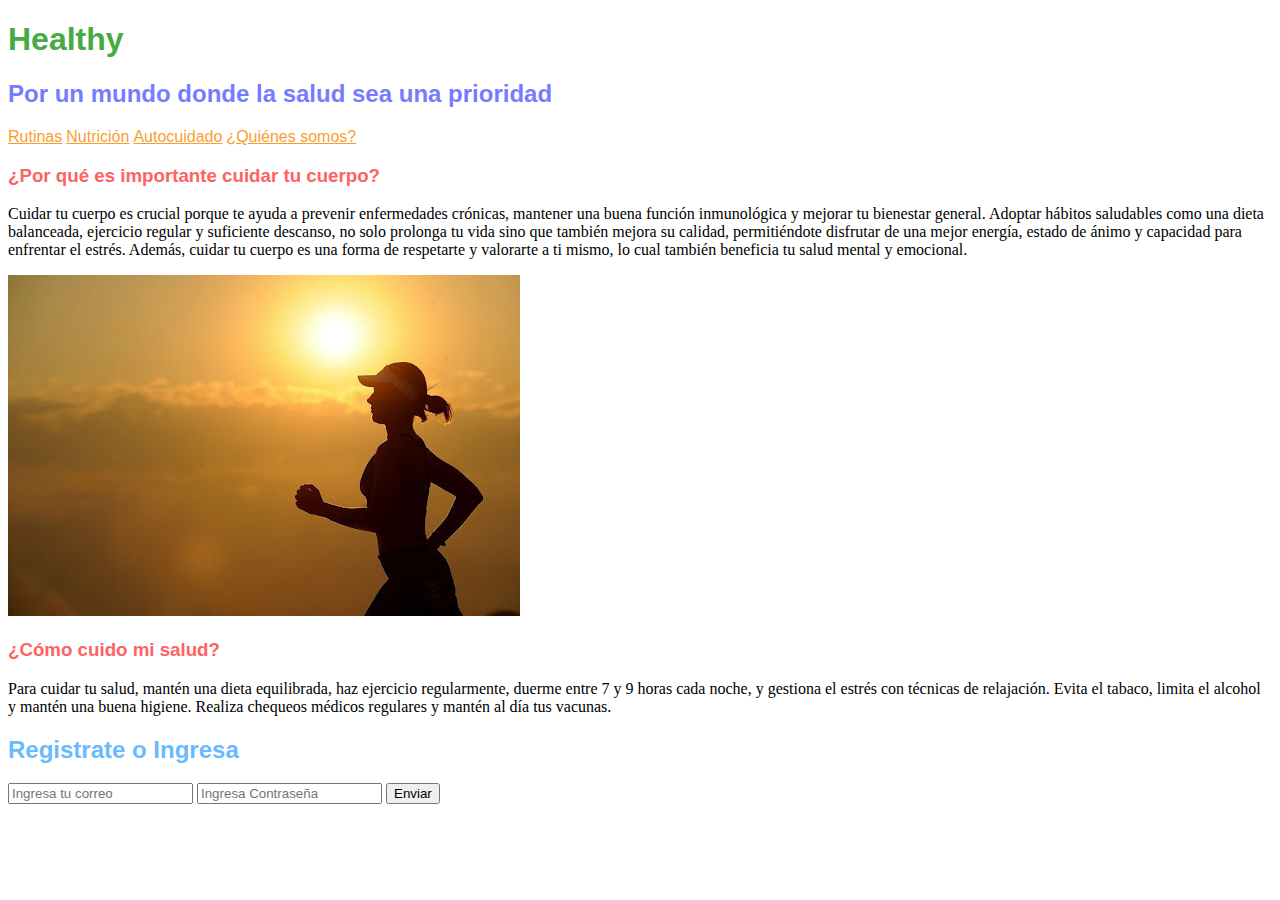
<file: Codigo/Index.html>
<!DOCTYPE html>
<html lang="en">
<head>
    <meta charset="UTF-8">
    <meta name="viewport" content="width=device-width, initial-scale=1.0">
    <title>Healthy</title>
    <link rel="stylesheet" href="style.css">
</head>
<body> 
    <h1>Healthy</h1>
    <h2 id="emblema">Por un mundo donde la salud sea una prioridad</h2>
    
    <a href="Rutinas.html" title="Rutinas">Rutinas</a>
    <a href="Nutrición.html"title="Nutrición">Nutrición</a>
    <a href="Autocuidado.html"title="Autocuidado">Autocuidado</a>
    <a href="Somos.html"title="¿Quiénes somos?">¿Quiénes somos?</a>

    <h3>¿Por qué es importante cuidar tu cuerpo?</h3>
    <p>
        Cuidar tu cuerpo es crucial porque te ayuda a prevenir enfermedades crónicas, mantener una buena función inmunológica y mejorar tu bienestar general. Adoptar hábitos saludables como una dieta balanceada, ejercicio regular y suficiente descanso, no solo prolonga tu vida sino que también mejora su calidad, permitiéndote disfrutar de una mejor energía, estado de ánimo y capacidad para enfrentar el estrés. Además, cuidar tu cuerpo es una forma de respetarte y valorarte a ti mismo, lo cual también beneficia tu salud mental y emocional.
    </p>
    <img src = "../Imagenes/Principal.jpg" alt ="Persona Saludable">

    <h3>¿Cómo cuido mi salud?</h3>
    <p>
        Para cuidar tu salud, mantén una dieta equilibrada, haz ejercicio regularmente, duerme entre 7 y 9 horas cada noche, y gestiona el estrés con técnicas de relajación. Evita el tabaco, limita el alcohol y mantén una buena higiene. Realiza chequeos médicos regulares y mantén al día tus vacunas.
    </p>
    <h2>Registrate o Ingresa</h2>
    <form>
        <input type="email" name="email" placeholder="Ingresa tu correo">
        <input type ="password" name="password" placeholder="Ingresa Contraseña">
        <input type = "submit" value ="Enviar">

    </form>

</body>
</html>
</file>
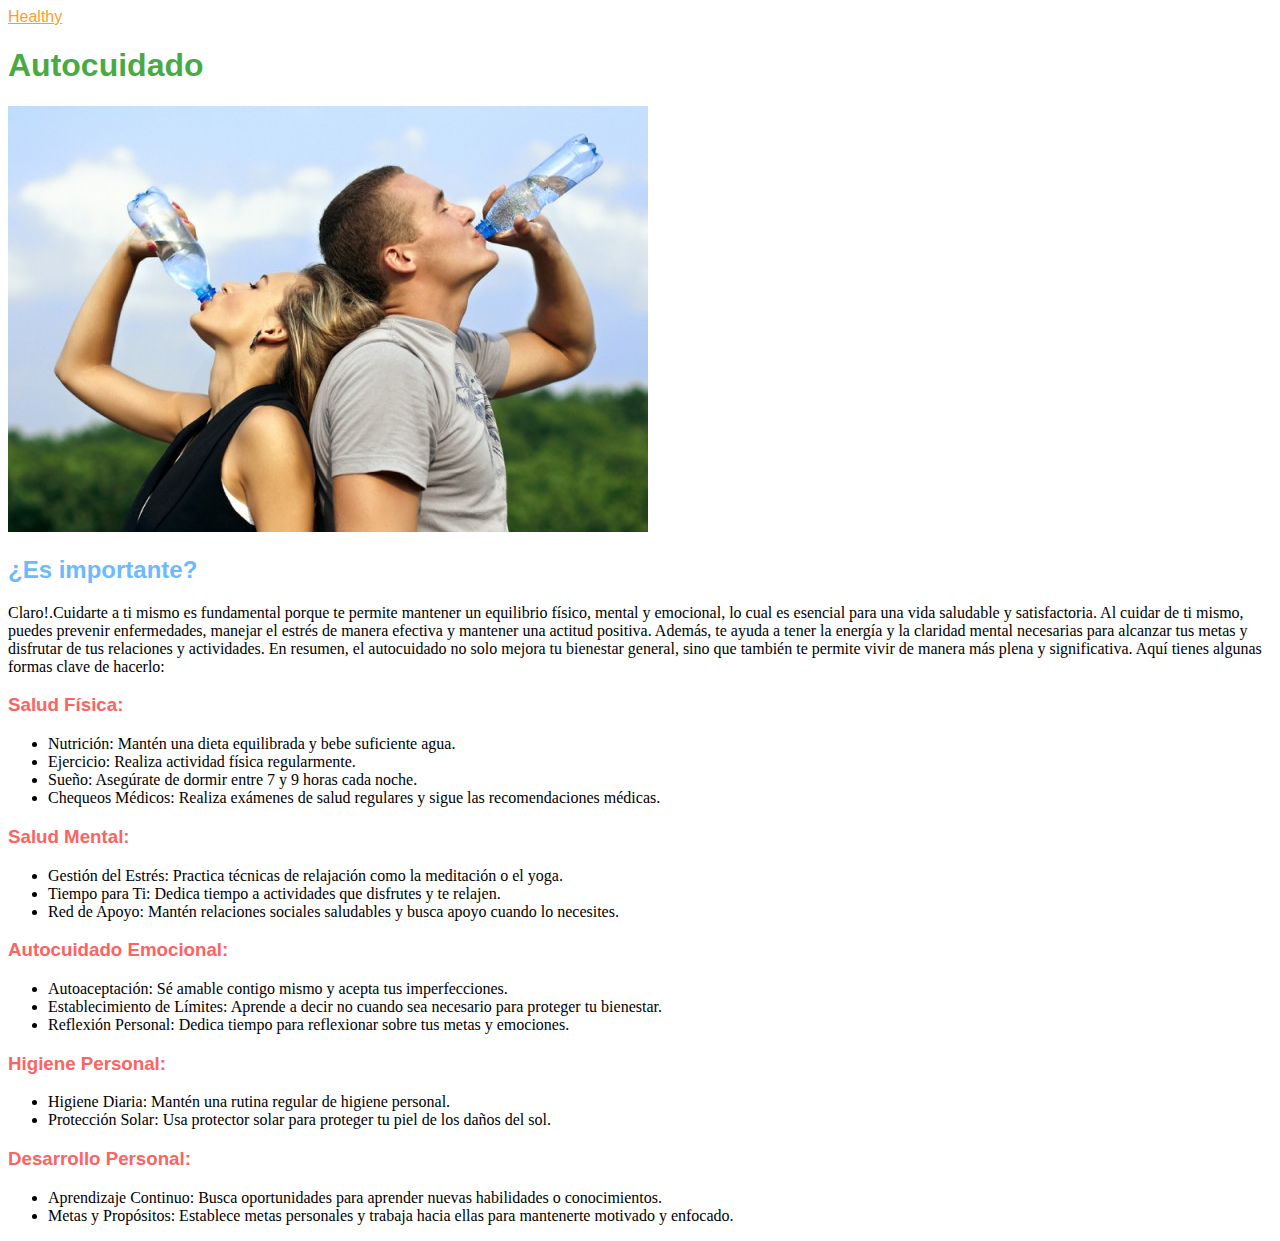
<file: Codigo/Autocuidado.html>
<!DOCTYPE html>
<html lang="en">
<head>
    <meta charset="UTF-8">
    <meta name="viewport" content="width=device-width, initial-scale=1.0">
    <title>Autocuidado</title>
    <link rel="stylesheet" href="style.css">
</head>
<body>
    <a href="Index.html"title="Página principal">Healthy</a>
    <h1>Autocuidado</h1>
    <img src="../Imagenes/Autocuidado.jpg"alt="Personas tomando agua">
    <h2>¿Es importante?</h2>
    <p>
        Claro!.Cuidarte a ti mismo es fundamental porque te permite mantener un equilibrio físico, mental y emocional, lo cual es esencial para una vida saludable y satisfactoria. Al cuidar de ti mismo, puedes prevenir enfermedades, manejar el estrés de manera efectiva y mantener una actitud positiva. Además, te ayuda a tener la energía y la claridad mental necesarias para alcanzar tus metas y disfrutar de tus relaciones y actividades. En resumen, el autocuidado no solo mejora tu bienestar general, sino que también te permite vivir de manera más plena y significativa. Aquí tienes algunas formas clave de hacerlo:
    </p>
    <h3>Salud Física:</h3>
    <ul>
        <li>Nutrición: Mantén una dieta equilibrada y bebe suficiente agua.</li>
        <li>Ejercicio: Realiza actividad física regularmente.</li>
        <li>Sueño: Asegúrate de dormir entre 7 y 9 horas cada noche.</li>
        <li>Chequeos Médicos: Realiza exámenes de salud regulares y sigue las recomendaciones médicas.
        </li>
    </ul>
    <h3>Salud Mental:</h3>
    <ul>
        <li>Gestión del Estrés: Practica técnicas de relajación como la meditación o el yoga.</li>
        <li>Tiempo para Ti: Dedica tiempo a actividades que disfrutes y te relajen.</li>
        <li>Red de Apoyo: Mantén relaciones sociales saludables y busca apoyo cuando lo necesites.</li>
    </ul>
    <h3>Autocuidado Emocional:</h3>
    <ul>
        <li>Autoaceptación: Sé amable contigo mismo y acepta tus imperfecciones.</li>
        <li>Establecimiento de Límites: Aprende a decir no cuando sea necesario para proteger tu bienestar.</li>
        <li>Reflexión Personal: Dedica tiempo para reflexionar sobre tus metas y emociones.</li>
    </ul>
    <h3>Higiene Personal:</h3>
    <ul>
        <li>Higiene Diaria: Mantén una rutina regular de higiene personal.
        </li>
        <li>Protección Solar: Usa protector solar para proteger tu piel de los daños del sol.
        </li>
    </ul>
    <h3>Desarrollo Personal:</h3>
    <ul>
        <li>Aprendizaje Continuo: Busca oportunidades para aprender nuevas habilidades o conocimientos.</li>
        <li>Metas y Propósitos: Establece metas personales y trabaja hacia ellas para mantenerte motivado y enfocado.</li>
    </ul>

</body>
</html>
</file>
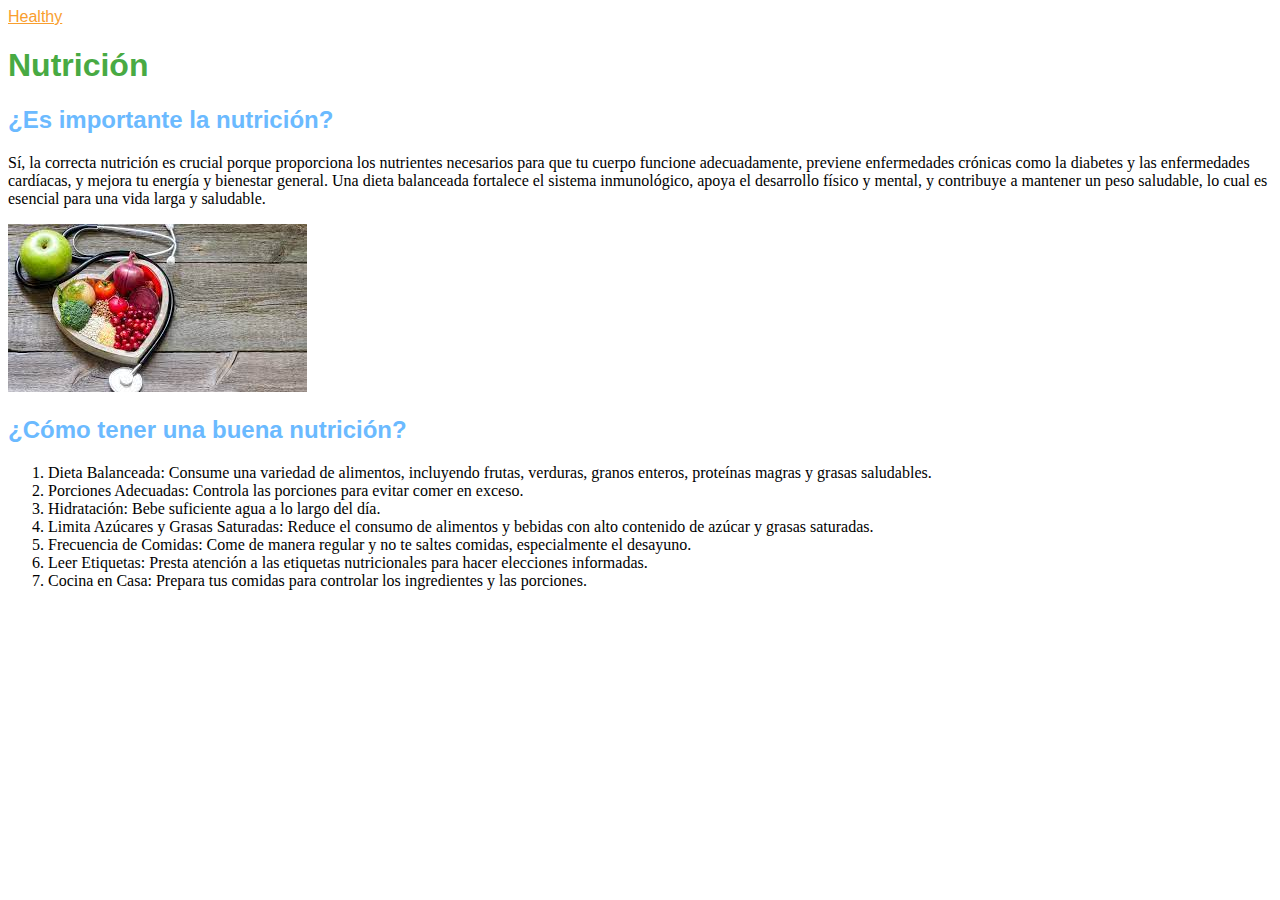
<file: Codigo/Nutrición.html>
<!DOCTYPE html>
<html lang="en">
<head>
    <meta charset="UTF-8">
    <meta name="viewport" content="width=device-width, initial-scale=1.0">
    <title>Nutrición</title>
    <link rel="stylesheet" href="style.css">
</head>
<body>
    <a href="Index.html"title="Página principal">Healthy</a>
        
    <h1>Nutrición</h1>
    <h2>¿Es importante la nutrición?</h2>
    <p>
        Sí, la correcta nutrición es crucial porque proporciona los nutrientes necesarios para que tu cuerpo funcione adecuadamente, previene enfermedades crónicas como la diabetes y las enfermedades cardíacas, y mejora tu energía y bienestar general. Una dieta balanceada fortalece el sistema inmunológico, apoya el desarrollo físico y mental, y contribuye a mantener un peso saludable, lo cual es esencial para una vida larga y saludable.
    </p>
    <img src="../Imagenes/Nutricion.jpg" alt="Comida Saludable"> 
    <h2>¿Cómo tener una buena nutrición?</h2>
    <ol>
        <li>Dieta Balanceada: Consume una variedad de alimentos, incluyendo frutas, verduras, granos enteros, proteínas magras y grasas saludables.</li>
        <li>Porciones Adecuadas: Controla las porciones para evitar comer en exceso.</li>
        <li>Hidratación: Bebe suficiente agua a lo largo del día.</li>
        <li>Limita Azúcares y Grasas Saturadas: Reduce el consumo de alimentos y bebidas con alto contenido de azúcar y grasas saturadas.</li>
        <li>Frecuencia de Comidas: Come de manera regular y no te saltes comidas, especialmente el desayuno.</li>
        <li>Leer Etiquetas: Presta atención a las etiquetas nutricionales para hacer elecciones informadas.</li>
        <li>Cocina en Casa: Prepara tus comidas para controlar los ingredientes y las porciones.</li>
    </ol>
</body>
</html>
</file>
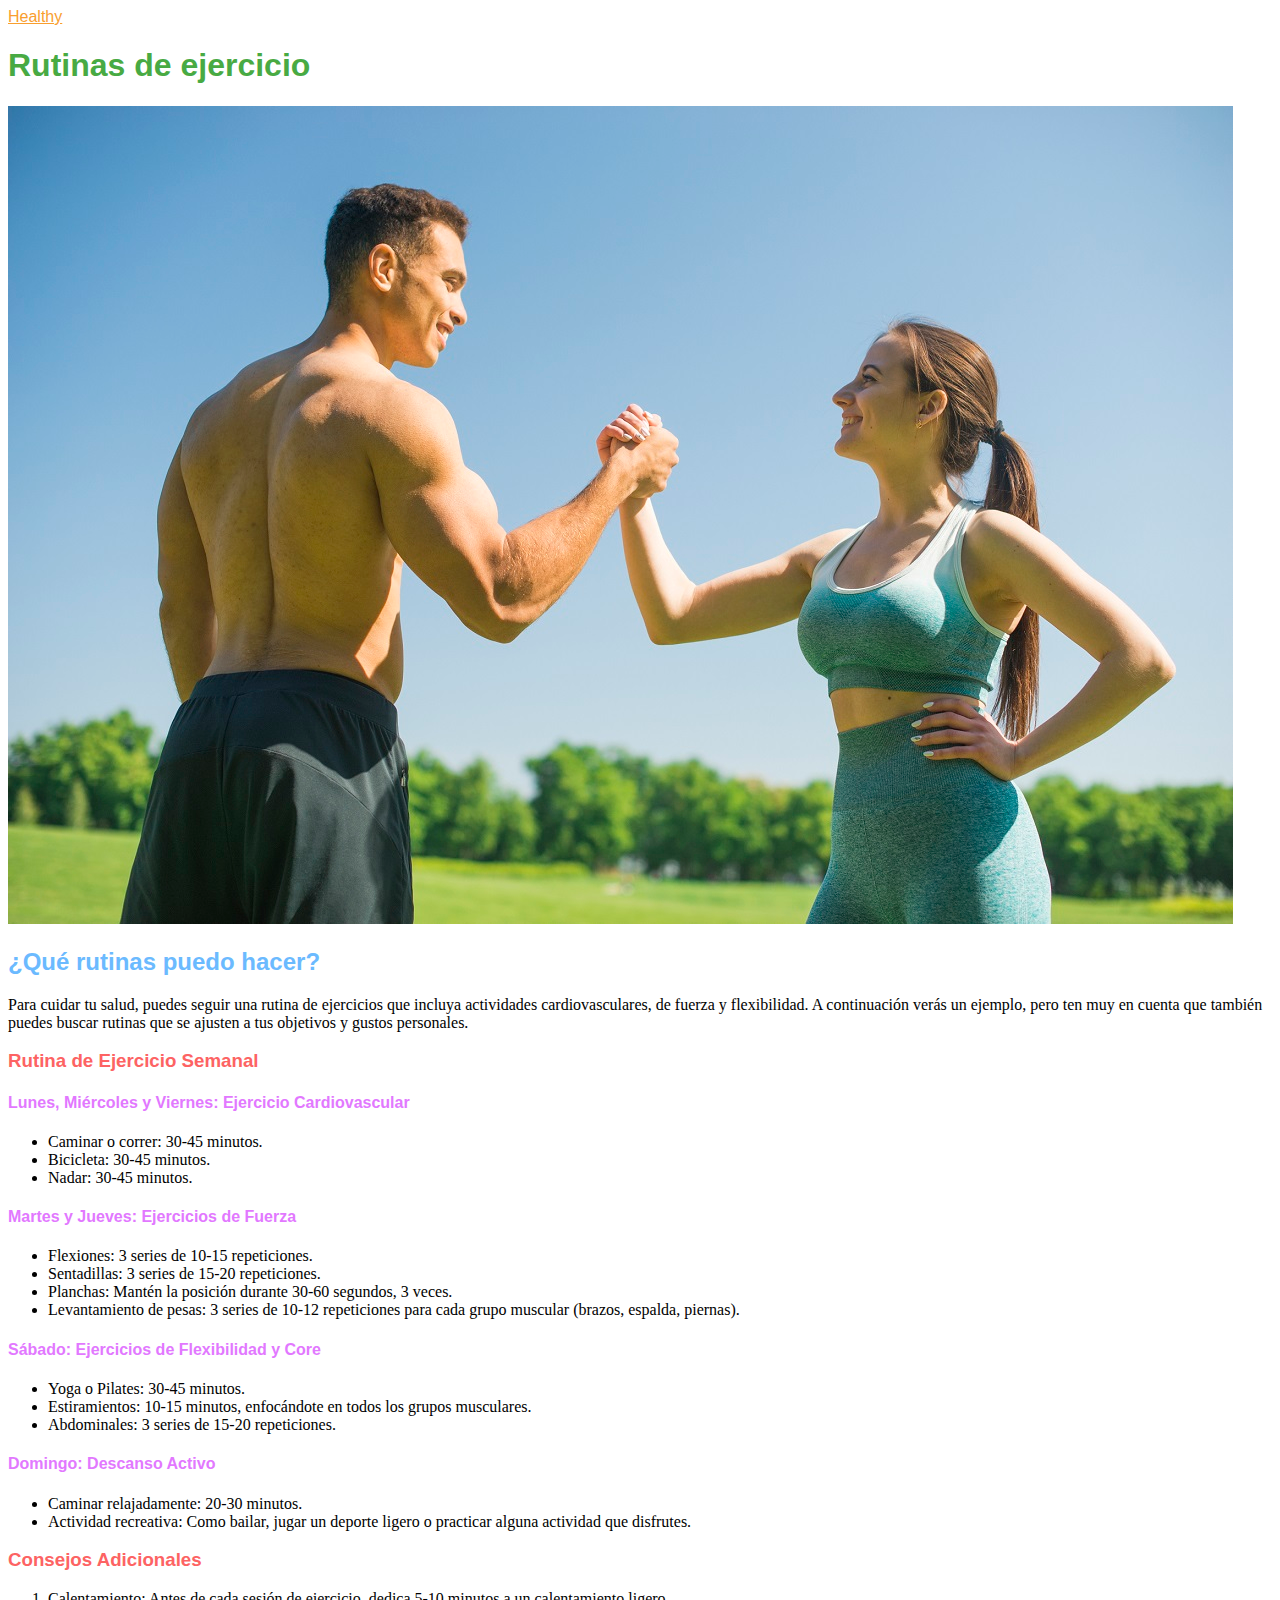
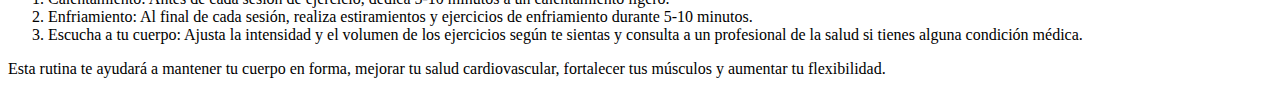
<file: Codigo/Rutinas.html>
<!DOCTYPE html>
<html lang="en">
<head>
    <meta charset="UTF-8">
    <meta name="viewport" content="width=device-width, initial-scale=1.0">
    <title>Cuida tu cuerpo</title>
    <link rel="stylesheet" href="style.css">
</head>
<body>
    <a href="Index.html"title="Página principal">Healthy</a>
    <h1>Rutinas de ejercicio</h1>
    <img src="../Imagenes/Rutinas.jpg"alt="Personas Ejercitandose">
    <h2>¿Qué rutinas puedo hacer?</h2>
    <p>
        Para cuidar tu salud, puedes seguir una rutina de ejercicios que incluya actividades cardiovasculares, de fuerza y flexibilidad. A continuación verás un ejemplo, pero ten muy en cuenta que también puedes buscar rutinas que se ajusten a tus objetivos y gustos personales.
    </p>
    <h3>Rutina de Ejercicio Semanal</h3>
    <h4>Lunes, Miércoles y Viernes: Ejercicio Cardiovascular</h4>
    <ul>
        <li>Caminar o correr: 30-45 minutos.</li>
        <li>Bicicleta: 30-45 minutos.</li>
        <li>Nadar: 30-45 minutos.</li>
    </ul>
    <h4>Martes y Jueves: Ejercicios de Fuerza</h4>
    <ul>
        <li>Flexiones: 3 series de 10-15 repeticiones.</li>
        <li>Sentadillas: 3 series de 15-20 repeticiones.</li>
        <li>Planchas: Mantén la posición durante 30-60 segundos, 3 veces.</li>
        <li>Levantamiento de pesas: 3 series de 10-12 repeticiones para cada grupo muscular (brazos, espalda, piernas).</li>
    </ul>
    <h4>Sábado: Ejercicios de Flexibilidad y Core</h4>
    <ul>
        <li>Yoga o Pilates: 30-45 minutos.</li>
        <li>Estiramientos: 10-15 minutos, enfocándote en todos los grupos musculares.</li>
        <li>Abdominales: 3 series de 15-20 repeticiones.</li>
    </ul>
    <h4>Domingo: Descanso Activo</h4>
    <ul>
        <li>Caminar relajadamente: 20-30 minutos.</li>
        <li>Actividad recreativa: Como bailar, jugar un deporte ligero o practicar alguna actividad que disfrutes.</li>
    </ul>
    <h3>Consejos Adicionales</h4>
    <ol>
        <li>Calentamiento: Antes de cada sesión de ejercicio, dedica 5-10 minutos a un calentamiento ligero.</li>
        <li>Enfriamiento: Al final de cada sesión, realiza estiramientos y ejercicios de enfriamiento durante 5-10 minutos.</li>
        <li>Escucha a tu cuerpo: Ajusta la intensidad y el volumen de los ejercicios según te sientas y consulta a un profesional de la salud si tienes alguna condición médica.</li>
    </ol>
    <p>
        Esta rutina te ayudará a mantener tu cuerpo en forma, mejorar tu salud cardiovascular, fortalecer tus músculos y aumentar tu flexibilidad.
    </p>
</body>
</html>
</file>
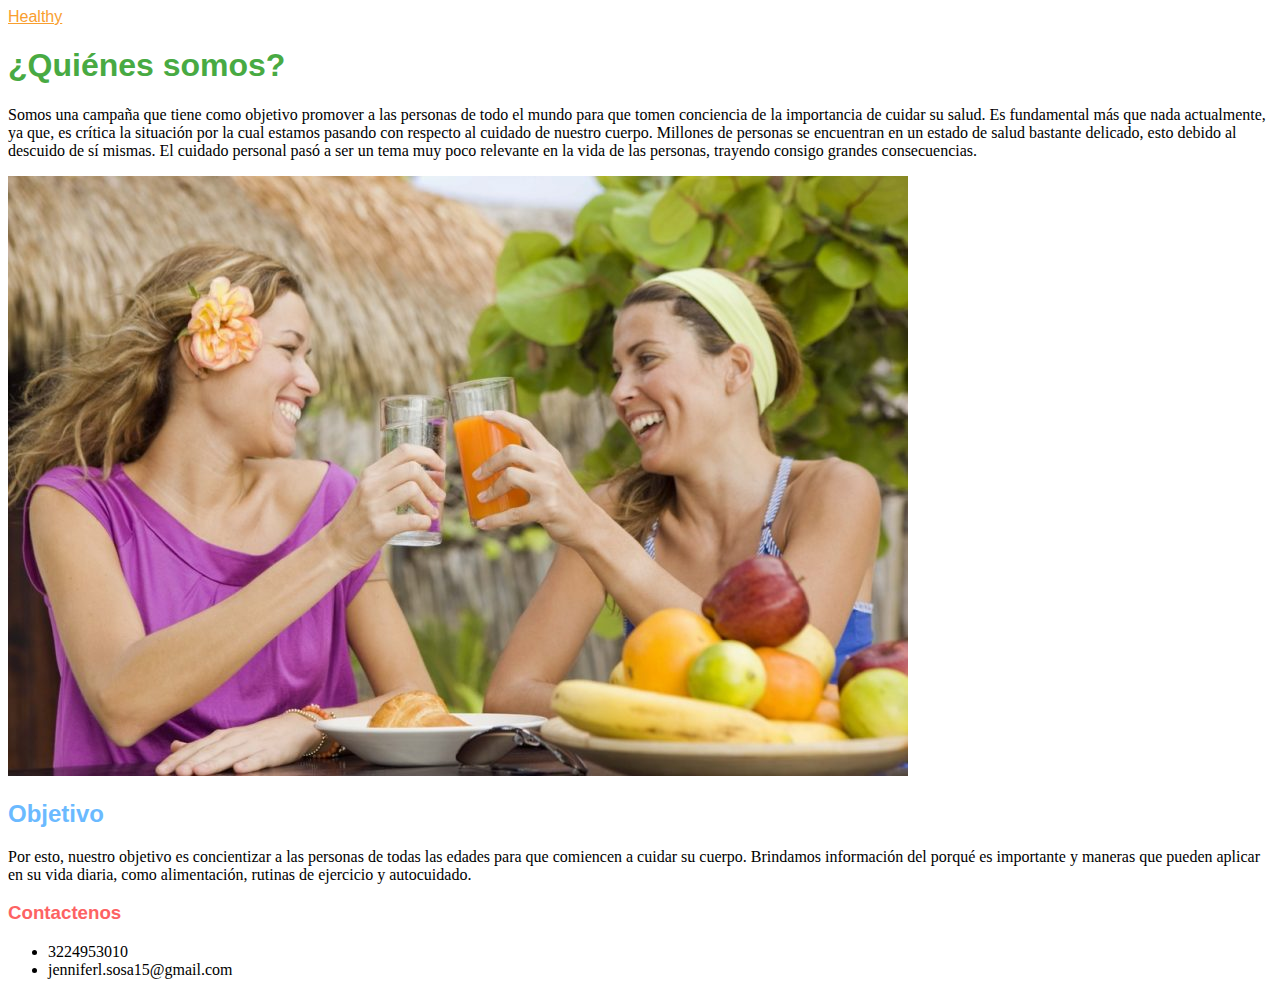
<file: Codigo/Somos.html>
<!DOCTYPE html>
<html lang="en">
<head>
    <meta charset="UTF-8">
    <meta name="viewport" content="width=device-width, initial-scale=1.0">
    <title>¿Quienes somos?</title>
    <link rel="stylesheet" href="style.css">
</head>
<body>
    <a href="Index.html"title="Página principal">Healthy</a>
    <h1>¿Quiénes somos?</h1>
    <p>
        Somos una campaña que tiene como objetivo promover a las personas de todo el mundo para que tomen conciencia de la importancia de cuidar su salud. Es fundamental más que nada actualmente, ya que, es crítica la situación por la cual estamos pasando con respecto al cuidado de nuestro cuerpo.
        Millones de personas se encuentran en un estado de salud bastante delicado, esto debido al descuido de sí mismas. El cuidado personal pasó a ser un tema muy poco relevante en la vida de las personas, trayendo consigo grandes consecuencias.
    </p>
    <img src="../Imagenes/somos.jpg" alt="Personas saludables">
    <h2>Objetivo</h2>
    <p>Por esto, nuestro objetivo es concientizar a las personas de todas las edades para que comiencen a cuidar su cuerpo. Brindamos información del porqué es importante y maneras que pueden aplicar en su vida diaria, como alimentación, rutinas de ejercicio y autocuidado.</p>
    <h3>Contactenos</h3>
    <ul>
        <li>3224953010</li>
        <li>jenniferl.sosa15@gmail.com</li>
    </ul>
    
</body>
</html>
</file>
<file: Codigo/style.css>
h1 {
    color: rgb(72, 170, 67);
    font-family: 'Gill Sans', 'Gill Sans MT', Calibri, 'Trebuchet MS', sans-serif;
}
h2 {
    color:rgb(107, 186, 255);
    font-family: 'Gill Sans', 'Gill Sans MT', Calibri, 'Trebuchet MS', sans-serif;
}
h3 { 
    color: rgb(253, 99, 99);
    font-family: 'Gill Sans', 'Gill Sans MT', Calibri, 'Trebuchet MS', sans-serif;
}
h4 {
    color:rgb(226, 120, 255);
    font-family: 'Gill Sans', 'Gill Sans MT', Calibri, 'Trebuchet MS', sans-serif;
}
a {
    color: rgb(249, 158, 46);
    font-family: 'Gill Sans', 'Gill Sans MT', Calibri, 'Trebuchet MS', sans-serif;
}
#emblema {
    color: rgb(117, 124, 255);
    font-family: 'Gill Sans', 'Gill Sans MT', Calibri, 'Trebuchet MS', sans-serif;
}
</file>
